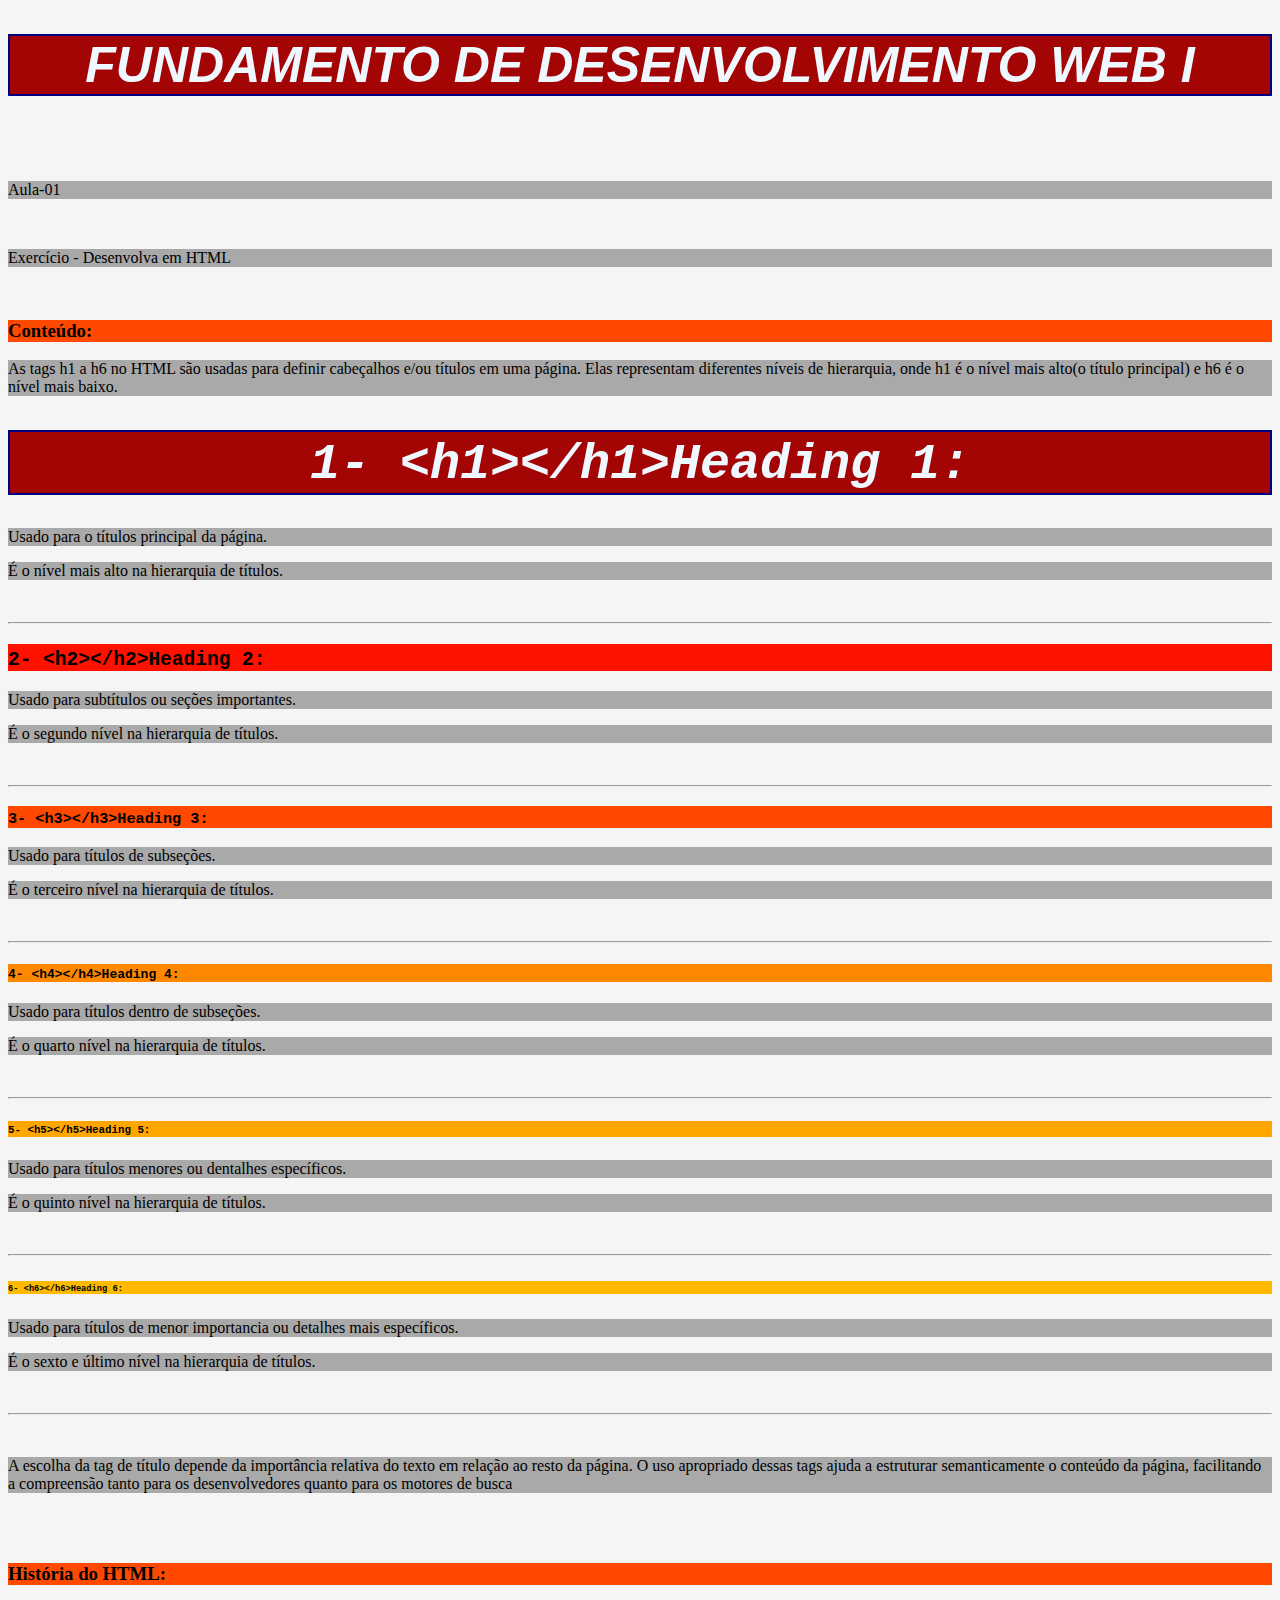
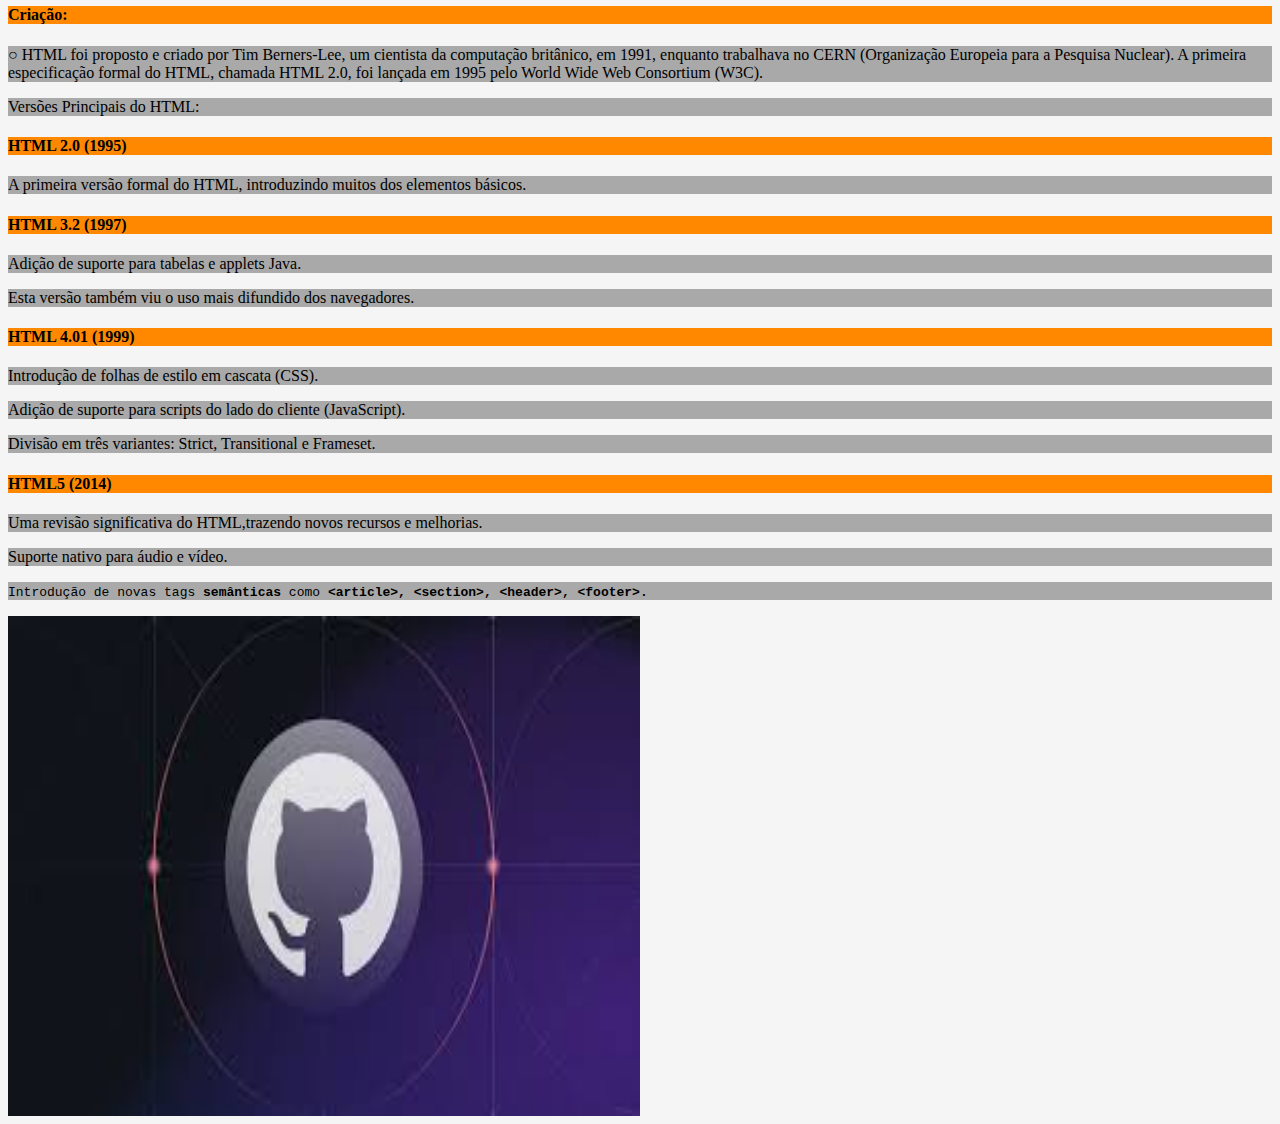
<file: index.html>
<!DOCTYPE html>
<html lang="pt-br">
<head>
    <meta charset="UTF-8">
    <meta name="viewport" content="width=device-width, initial-scale=1.0">
    <link rel="stylesheet" href="style.css">
    <title>Titulos H1-H6</title>
</head>
<body>
    <h1>FUNDAMENTO DE DESENVOLVIMENTO WEB I</h1>    
    <br>
    <br>
    <p>Aula-01</p>
    <br>
    <p>Exercício - Desenvolva em HTML</p>
    <br>
    <h3><strong>Conteúdo:</strong></h3>
    <p> As tags h1 a h6 no HTML são usadas para definir cabeçalhos e/ou títulos em uma página. Elas representam diferentes níveis de hierarquia, onde h1 é o nível mais alto(o título principal) e h6 é o nível mais baixo.
    <h1><strong><code>1- &lt;h1&gt;&lt;/h1&gt;Heading 1:</code></strong></h1>
    <p>Usado para o títulos principal da página.</p>
    <p>É o nível mais alto na hierarquia de títulos.</p>
    <br>
    <hr class="l">
    <h2><strong><code>2- &lt;h2&gt;&lt;/h2&gt;Heading 2:</code></strong></h2>
    <p>Usado para subtítulos ou seções importantes.</p>
    <p>É o segundo nível na hierarquia de títulos.</p>
    <br>
    <hr class="l">
    <h3><strong><code>3- &lt;h3&gt;&lt;/h3&gt;Heading 3:</code></strong></h3>
    <p>Usado para títulos de subseções.</p>
    <p>É o terceiro nível na hierarquia de títulos.</p>
    <br>
    <hr class="l">
    <h4><strong><code>4- &lt;h4&gt;&lt;/h4&gt;Heading 4:</code></strong></h4>
    <p>Usado para títulos dentro de subseções.</p>
    <p>É o quarto nível na hierarquia de títulos.</p>
    <br>
    <hr class="l">
    <h5><strong><code>5- &lt;h5&gt;&lt;/h5&gt;Heading 5:</code></strong></h4>
    <p>Usado para títulos menores ou dentalhes específicos.</p>
    <p>É o quinto nível na hierarquia de títulos.</p>
    <br>
    <hr class="l">
    <h6><strong><code>6- &lt;h6&gt;&lt;/h6&gt;Heading 6:</code></strong></h6>
    <p>Usado para títulos de menor importancia ou detalhes mais específicos.</p>
    <p>É o sexto e último nível na hierarquia de títulos.</p>
    <br>
    <hr class="l">
    <br>
    <p>A escolha da tag de título depende da importância relativa do texto em relação ao resto da página. O uso apropriado dessas tags ajuda a estruturar semanticamente o conteúdo da página, facilitando a compreensão tanto para os desenvolvedores quanto para os motores de busca</p>
    <br>
    <br>
    <h3><strong>História do HTML:</strong></h3>
    <h4><strong>Criação:</strong></h4>
    <p>○ HTML foi proposto e criado por Tim Berners-Lee, um cientista da computação britânico, em 1991, enquanto trabalhava no CERN (Organização Europeia para a Pesquisa Nuclear). A primeira especificação formal do HTML, chamada HTML 2.0, foi lançada em 1995 pelo World Wide Web Consortium (W3C).</p>
    <p>Versões Principais do HTML:</p>
    <h4><STROng>HTML 2.0 (1995)</STROng></h4>
    <P>A primeira versão formal do HTML, introduzindo muitos dos elementos básicos.</P>
    <h4><STROng>HTML 3.2 (1997)</STROng></h4>
    <P>Adição de suporte para tabelas e applets Java.</P>
    <P>Esta versão também viu o uso mais difundido dos navegadores.</P>
    <h4><STROng>HTML 4.01 (1999)</STROng></h4>
    <P>Introdução de folhas de estilo em cascata (CSS).</P>
    <P>Adição de suporte para scripts do lado do cliente (JavaScript).</P>
    <P>Divisão em três variantes: Strict, Transitional e Frameset.</P>
    <h4><STROng>HTML5 (2014)</STROng></h4>
    <P>Uma revisão significativa do HTML,trazendo novos recursos e melhorias.</P>
    <P>Suporte nativo para áudio e vídeo.</P>
    <P><code>Introdução de novas tags <strong>semânticas</strong> como <strong>&lt;article&gt;, &lt;section&gt;, &lt;header&gt;, &lt;footer&gt;.</strong> </P></code>
<img src="images.jpg" alt="">


</body>
</html>
</file>
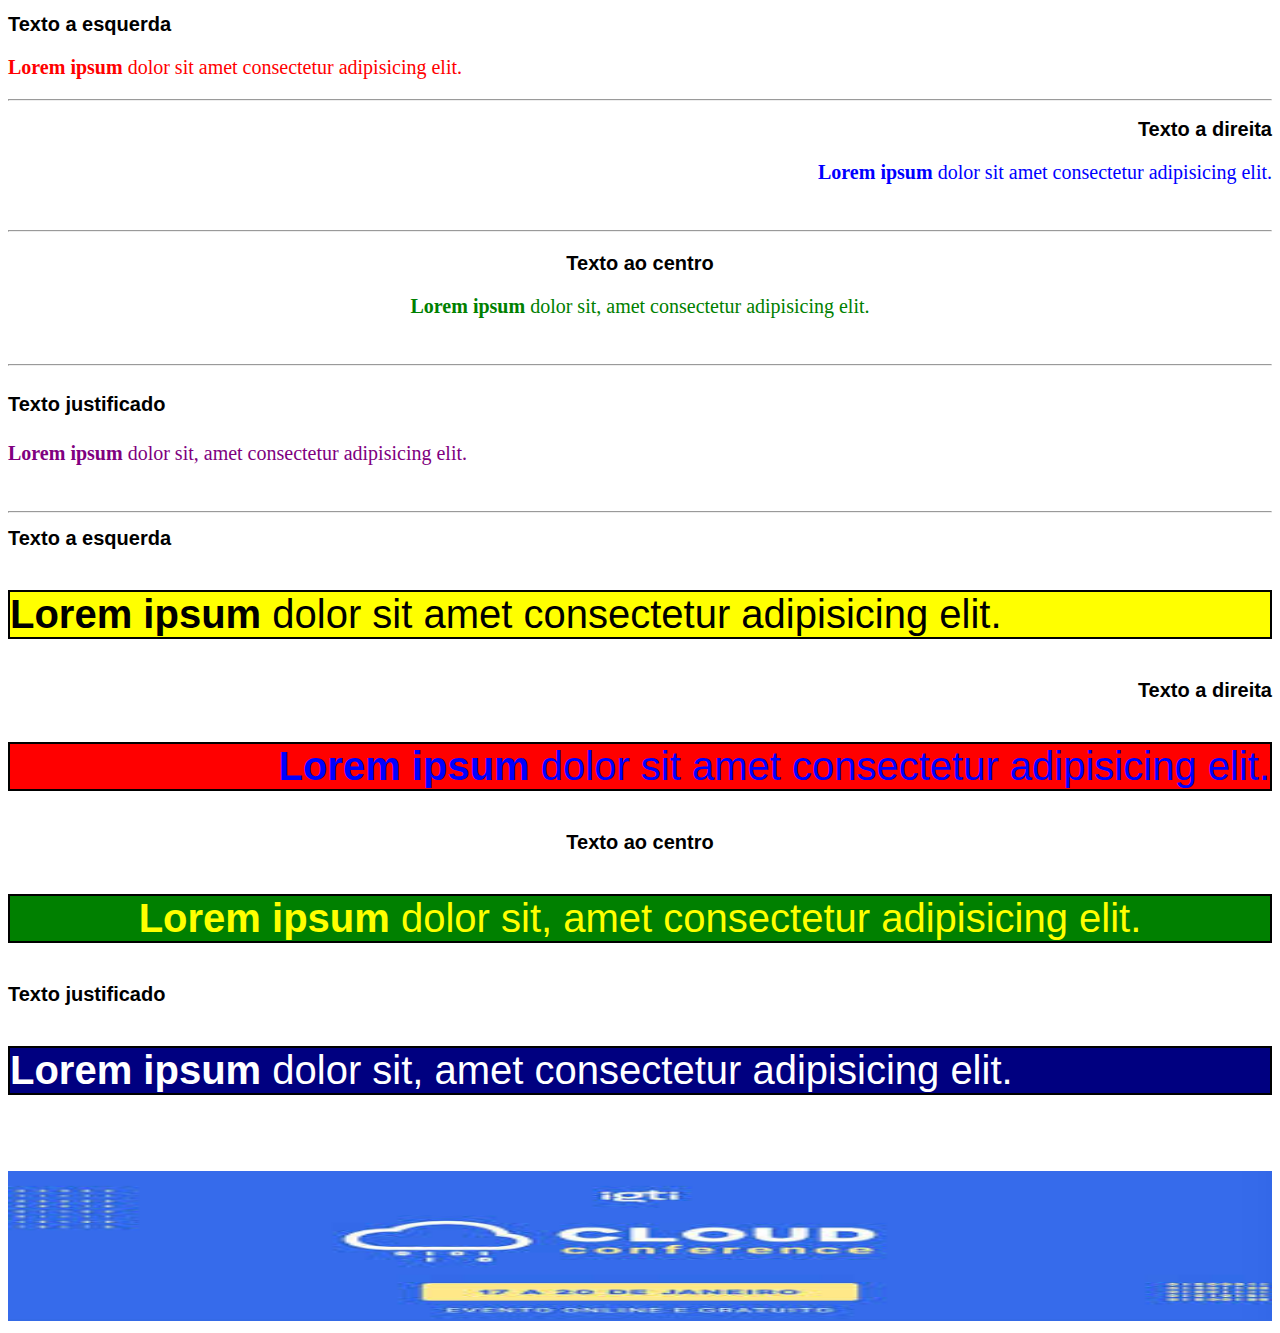
<file: atividade1/atividade.html>
<!DOCTYPE html>
<html lang="pt-br">
<head>
    <meta charset="UTF-8">
    <meta name="viewport" content="width=device-width, initial-scale=1.0">
    <link rel="stylesheet" href="layout.css">
    <title>Atividade26/09</title>
</head>
<body>

    <h1>Texto a esquerda</h1>
    <p class="p1"><strong>Lorem ipsum</strong> dolor sit amet consectetur adipisicing elit.</p>
    <hr> 

    <h2>Texto a direita</h2>
    <p class="p2"><strong>Lorem ipsum</strong> dolor sit amet consectetur adipisicing elit.</p>
    <br>
    <hr> 
    
    <h3>Texto ao centro</h3>
    <p class="p3"><strong>Lorem ipsum</strong> dolor sit, amet consectetur adipisicing elit.</p>
    <br>
    <hr>
    
    <h4>Texto justificado</h4>
    <p class="p4"><strong>Lorem ipsum</strong> dolor sit, amet consectetur adipisicing elit.</p>
    <br>
    <hr>
    
    <h1>Texto a esquerda</h1>
    <p class="p5"><strong>Lorem ipsum</strong> dolor sit amet consectetur adipisicing elit.</p>
    
    <h2>Texto a direita</h2>
    <p class="p6"><strong>Lorem ipsum</strong> dolor sit amet consectetur adipisicing elit.</p>
    
    <h3>Texto ao centro</h3>
    <p class="p7"><strong>Lorem ipsum</strong> dolor sit, amet consectetur adipisicing elit.</p>
    
    <h4>Texto justificado</h4>
    <p class="p8"><strong>Lorem ipsum</strong> dolor sit, amet consectetur adipisicing elit.</p>
    <br>
    <br>
<img src="img.jpg" alt="">
</body>
</html>
</file>
<file: style.css>
body{
    background-color: whitesmoke;
}

h1{
    background-color: rgb(163, 4, 4);
    text-align: center;
    font-family: Impact, Haettenschweiler, 'Arial Narrow Bold', sans-serif;
    font-size: 50px; 
    font-style: italic;
    color: aliceblue;
    border: 2px solid navy;
}

h2{
    background-color: rgb(255, 17, 0);
}

h3{ 
   background-color: rgb(255, 72, 0); 
}

h4{
    background-color: rgb(255, 136, 0);
}

h5{
    background-color: rgb(255, 166, 0);
}

h6{
    background-color: rgb(255, 186,0);
}

p{
    background-color: darkgray;
}

img{
    width: 50%;
    height: 500px;
}
</file>
<file: atividade1/layout.css>
h1{
    text-align: left;
    color: black;
    font-size: 20px;
    font-family: Arial, Helvetica, sans-serif;
}

h2{
    text-align: right;
    color: black;
    font-size: 20px;
    font-family: Arial, Helvetica, sans-serif;
}

h3{
    text-align: center;
    color: black;
    font-size: 20px;
    font-family: Arial, Helvetica, sans-serif;
}

h4{
    text-align: justify;
    color: black;
    font-size: 20px;
    font-family: Arial, Helvetica, sans-serif;
}

.p1{
    color: red;
    text-align: left;
    font-size: 20px;
}

.p2{
    color: blue;
    text-align: right;
    font-size: 20px;
}

.p3{
    color: green;
    text-align: center;
    font-size: 20px;
}

.p4{
    color: purple;
    text-align: justify;
    font-size: 20px;
}

.p5{
    background-color: yellow;
    border: 2px solid black;
    color: black;
    text-align: left;
    font-family: Arial, Helvetica, sans-serif;
    font-size: 40px;
}

.p6{
    
    background-color: red;
    border: 2px solid black;
    color: blue;
    text-align: right;
    font-family: Arial, Helvetica, sans-serif;
    font-size: 40px;
}

.p7{
    background-color: green;
    border: 2px solid black;
    color: yellow;
    text-align: center;
    font-family: Arial, Helvetica, sans-serif;
    font-size: 40px;
}

.p8{
    background-color: navy;
    border: 2px solid black;
    color: white;
    text-align: justify;
    font-family: Arial, Helvetica, sans-serif;
    font-size: 40px;
}

img{
    width: 100%;
    height: 150px;
}

.l{
    size: 10px;
}
</file>
